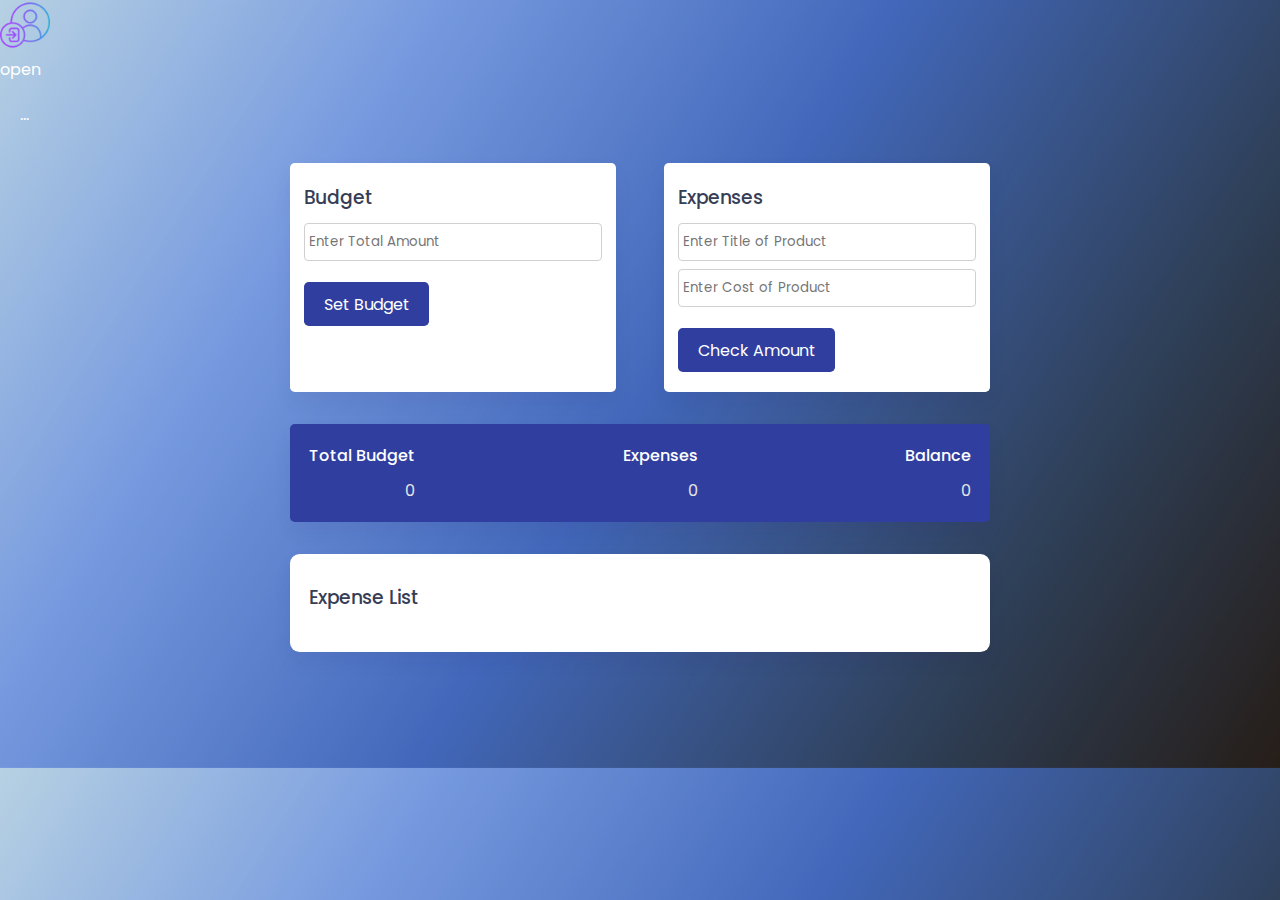
<file: index.html>
<!DOCTYPE html>
<html lang="en">

<head>
  <meta name="viewport" content="width=device-width, initial-scale=1.0" />
  <title>Finance Manager</title>
  <!-- Font Awesome Icons -->
  <link rel="stylesheet" href="https://cdnjs.cloudflare.com/ajax/libs/font-awesome/6.1.1/css/all.min.css" />
  <!-- Google Fonts -->
  <link href="https://fonts.googleapis.com/css2?family=Poppins:wght@400;500&display=swap" rel="stylesheet" />
  <!-- Stylesheet -->
  <link rel="stylesheet" href="style.css" />
</head>

<body>
  <nav class="navbar">
    <ul class="navbar-nav">
      <li class="logo">
        <a class="nav-link" href="./Log in.html">
          <img src="./Resources/login 1.png" / width="50" height="50">
          <span class="link-text"></span>
        </a>
      </li>
    </ul>
  </nav>
  <div id="mySidenav" class="sidenav">
    <a href="javascript:void(0)" class="closebtn" onclick="closeNav()">&times;</a>
    <a href="homepage.html">Home</a>
    <a href="#">About</a>
    <a href="Log in.html">Log In</a>
    <a href="">Project Report</a>
    <a href="#">Clients</a>
    <a href="#">Contact</a>
  </div>

  <!-- Use any element to open the sidenav -->
  <span onclick="openNav()">open</span>

  <!-- Add all page content inside this div if you want the side nav to push page content to the right (not used if you only want the sidenav to sit on top of the page -->
  <div id="main">
    ...
  </div>
  <div class="wrapper">
    <div class="container">
      <div class="sub-container">
        <!-- Budget -->
        <div class="total-amount-container">
          <h3>Budget</h3>
          <p class="hide error" id="budget-error">
            Value cannot be empty or negative
          </p>
          <input type="number" id="total-amount" placeholder="Enter Total Amount" />
          <button class="submit" id="total-amount-button">Set Budget</button>
        </div>

        <!-- Expenditure -->
        <div class="user-amount-container">
          <h3>Expenses</h3>
          <p class="hide error" id="product-title-error">
            Values cannot be empty
          </p>
          <input type="text" class="product-title" id="product-title" placeholder="Enter Title of Product" />
          <input type="number" id="user-amount" placeholder="Enter Cost of Product" />
          <button class="submit" id="check-amount">Check Amount</button>
        </div>
      </div>
      <!-- Output -->
      <div class="output-container flex-space">
        <div>
          <p>Total Budget</p>
          <span id="amount">0</span>
        </div>
        <div>
          <p>Expenses</p>
          <span id="expenditure-value">0</span>
        </div>
        <div>
          <p>Balance</p>
          <span id="balance-amount">0</span>
        </div>
      </div>
    </div>
    <!-- List -->
    <div class="list">
      <h3>Expense List</h3>
      <div class="list-container" id="list"></div>
    
    </div>
  </div>

  

  <!-- Script -->
  <script src="script.js"></script>
</body>

</html>
</file>
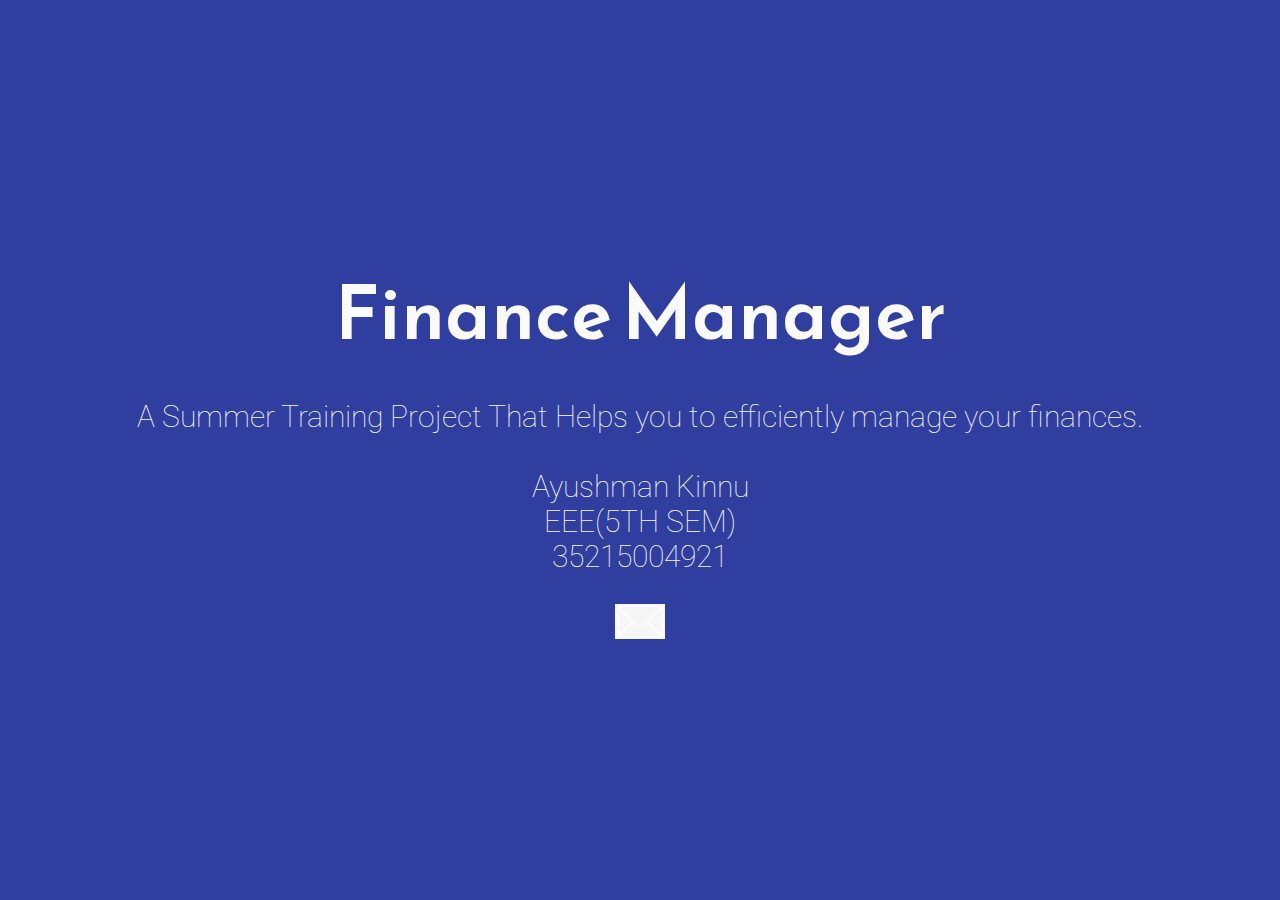
<file: homepage.html>
<!DOCTYPE html>
<html>

<head>
    <meta charset="utf-8">
    <meta http-equiv="X-UA-Compatible" content="IE=edge">
    <meta name="viewport" content="width=device-width, initial-scale=1.0">

    <title>FINANCE MANAGER | Ayushman Kinnu</title>

    <link rel="icon" href="favicon.ico" type="image/png" />

    <link href="https://fonts.googleapis.com/css?family=Reem+Kufi|Roboto:300" rel="stylesheet">
    <link href="https://use.fontawesome.com/releases/v5.13.1/css/all.css" rel="stylesheet">
    <link rel="stylesheet" href="css/reset.css">
    <link rel="stylesheet" href="css/homepage.css">
    <link rel="stylesheet" href="css/themes/indigo-white.css">

<body>
    <main>
        <div class="intro">Finance Manager</div>
        <div class="tagline">A Summer Training Project That Helps you to efficiently manage your finances.<BR>
           <BR> Ayushman Kinnu 
            <BR>EEE(5TH SEM)
            <BR>35215004921 
        </div>

        <div class="icons-social">
            
            
            <a target="_blank" href="index.html">
                
                <img src="./Resources/openaaa.png"/ width="50" height="80">
                <span class="sr-only">OPEN</span>
            </a>
        </div>
    </main>
</body>

</html>
</file>
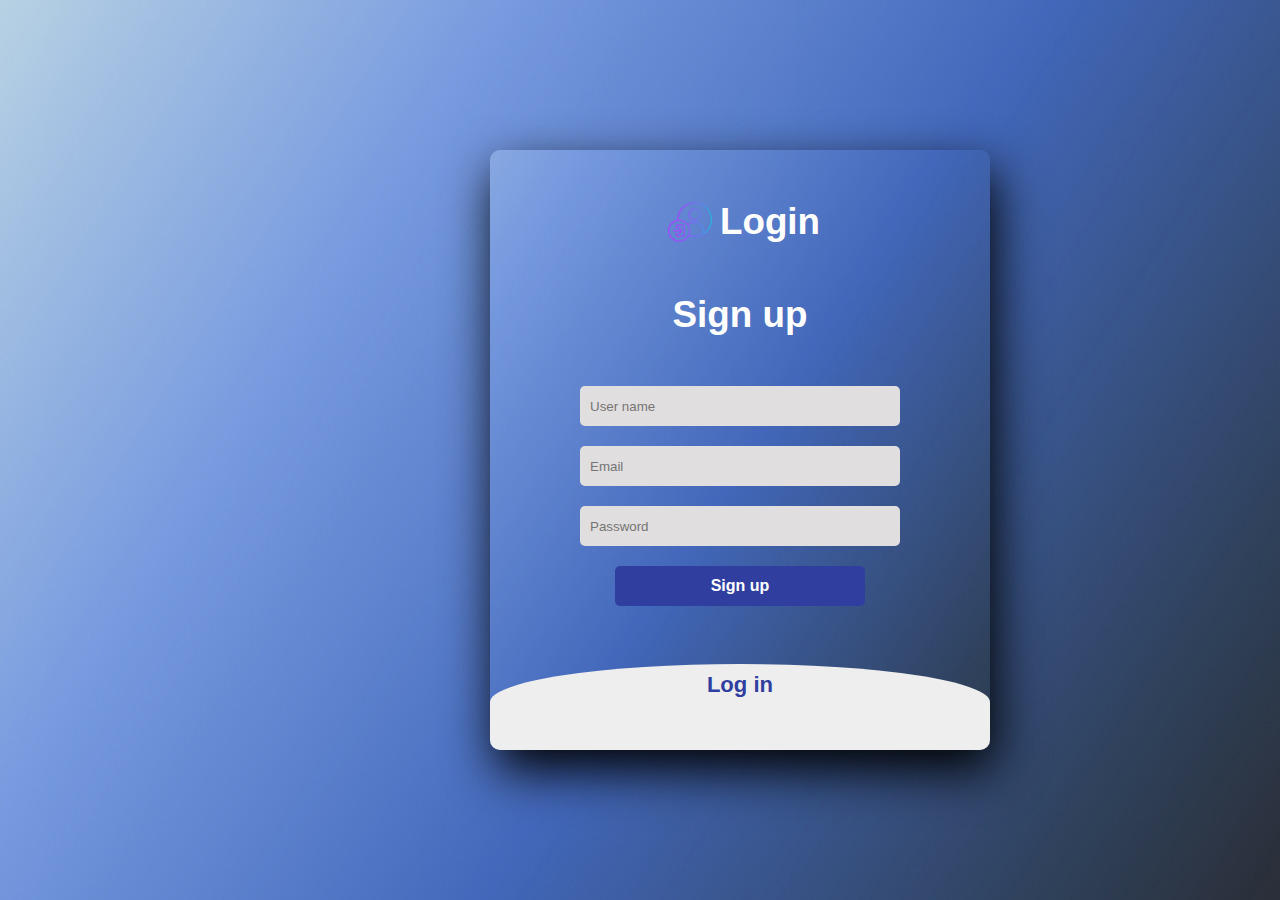
<file: Log in.html>
<!DOCTYPE html>
<html lang="en">
<head>
    <meta charset="UTF-8">
    <meta http-equiv="X-UA-Compatible" content="IE=edge">
    <meta name="viewport" content="width=device-width, initial-scale=1.0">
    <title>Login Page</title>
    <link href="Login.css" rel="stylesheet" />
</head>
<body>
    <div class="main">
        <label class="brand"><img src="./Resources/login 1.png" />Login</label>
        <input type="checkbox" id="chk" aria-hidden="true"/>
        <div class="singup">
            <form>
                <label for="chk" aria-hidden="true" >Sign up</label>
                <input type="text" name="txt" placeholder="User name" />
                <input type="email" name="email" placeholder="Email"/>
                <input type="password" name="pswd" placeholder="Password"/>
                <button class="button"><a href="./index.html">Sign up</a></button>
            </form>
        </div>

        <div class="login">
            <form>
                <label for="chk" aria-hidden="true" >Log in</label>
                <input type="email" name="email" placeholder="Email"/>
                <input type="password" name="pswd" placeholder="Password"/>
                <button class="button"><a href="./index.html"></a>Log in</button>
            </form>
        </div>
    </div>
</body>
</html>
</file>
<file: style.css>
* {
  padding: 0;
  margin: 0;
  box-sizing: border-box;
  font-family: "Poppins", sans-serif;
}
body {
  background: url("./Resources/1.jpg");
  background-size: cover;
  color: white;
  margin: 0;
  padding: 0;
  background-color: #f7f9fd;
}
.wrapper {
  width: 90%;
  font-size: 16px;
  max-width: 43.75em;
  margin: 1em auto;
}
.container {
  width: 100%;
}
.sub-container {
  width: 100%;
  display: grid;
  grid-template-columns: 1fr 1fr;
  gap: 3em;
}
.flex {
  display: flex;
  align-items: right;
}
.flex-space {
  display: flex;
  justify-content: space-between;
  align-items: right;
}
.wrapper h3 {
  color: #363d55;
  font-weight: 500;
  margin-bottom: 0.6em;
}
.container input {
  display: block;
  width: 100%;
  padding: 0.6em 0.3em;
  border: 1px solid #d0d0d0;
  border-radius: 0.3em;
  color: #414a67;
  outline: none;
  font-weight: 400;
  margin-bottom: 0.6em;
}
.container input:focus {
  border-color: #587ef4;
}
.total-amount-container,
.user-amount-container {
  background-color: #ffffff;
  padding: 1.25em 0.9em;
  border-radius: 0.3em;
  box-shadow: 0 0.6em 1.2em rgba(28, 0, 80, 0.06);
}
.output-container {
	background: #303F9F;
  color: #ffffff;
  border-radius: 0.3em;
  box-shadow: 0 0.6em 1.2em rgba(28, 0, 80, 0.06);
  margin: 2em 0;
  padding: 1.2em;
}
.output-container p {
  font-weight: 500;
  margin-bottom: 0.6em;
}
.output-container span {
  display: block;
  text-align: right;
  font-weight: 400;
  color: #e5e5e5;
}
.submit {
  font-size: 1em;
  margin-top: 0.8em;
	background: #303F9F;
  border: none;
  outline: none;
  color: #ffffff;
  padding: 0.6em 1.2em;
  border-radius: 0.3em;
  cursor: pointer;
}
.list {
  background-color: #ffffff;
  padding: 1.8em 1.2em;
  box-shadow: 0 0.6em 1.2em rgba(28, 0, 80, 0.06);
  border-radius: 0.6em;
}
.sublist-content {
  width: 100%;
  border-left: 0.3em solid #303F9F;
  margin-bottom: 0.6em;
  padding: 0.5em 1em;
  display: grid;
  grid-template-columns: 3fr 2fr 1fr 1fr;
}
.product {
  font-weight: 500;
  color: #363d55;
}
.amount {
  color: #414a67;
  margin-left: 20%;
}
.icons-container {
  width: 5em;
  margin: 1.2em;
  align-items: right;
}
.product-title {
  margin-bottom: 1em;
}
.hide {
  display: none;
}
.error {
  color: #ff465a;
}
.edit {
  margin-left: auto;
}
.edit,
.delete {
  background: transparent;
  cursor: pointer;
  margin-right: 1.5em;
  border: none;
  color: #88056b;
}
@media screen and (max-width: 600px) {
  .wrapper {
    font-size: 14px;
  }
  .sub-container {
    grid-template-columns: 1fr;
    gap: 1em;
  }
}
.sidenav {
  height: 100%; /* 100% Full-height */
  width: 0; /* 0 width - change this with JavaScript */
  position: fixed; /* Stay in place */
  z-index: 1; /* Stay on top */
  top: 0; /* Stay at the top */
  left: 0;
  background-color: #111; /* Black*/
  overflow-x: hidden; /* Disable horizontal scroll */
  padding-top: 60px; /* Place content 60px from the top */
  transition: 0.5s; /* 0.5 second transition effect to slide in the sidenav */
}

/* The navigation menu links */
.sidenav a {
  padding: 8px 8px 8px 32px;
  text-decoration: none;
  font-size: 25px;
  color: #303F9F;
  display: block;
  transition: 0.3s;
}

/* When you mouse over the navigation links, change their color */
.sidenav a:hover {
  color: #f1f1f1;
}

/* Position and style the close button (top right corner) */
.sidenav .closebtn {
  position: absolute;
  top: 0;
  right: 25px;
  font-size: 36px;
  margin-left: 50px;
}

/* Style page content - use this if you want to push the page content to the right when you open the side navigation */
#main {
  transition: margin-left .5s;
  padding: 20px;
}

/* On smaller screens, where height is less than 450px, change the style of the sidenav (less padding and a smaller font size) */
@media screen and (max-height: 450px) {
  .sidenav {padding-top: 15px;}
  .sidenav a {font-size: 18px;}
}
</file>
<file: css/homepage.css>
/* Typography */

html {
	font-family: 'Roboto', sans-serif;
}

@media (min-width: 576px) {
	html {
		font-size: 14px;
	}
}

@media (min-width: 768px) {
	html {
		font-size: 16px;
	}
}

@media (min-width: 992px) {
	html {
		font-size: 18px;
	}
}

@media (min-width: 1200px) {
	html {
		font-size: 20px;
	}
}

.icons-social i {
	font-size: 3em;
}

/* Custom Styles */

main {
	display: flex;
	flex-direction: column;
	min-height: 100vh;
	justify-content: center;
	padding: 0 30px;
	text-align: center;
}

main > .intro {
	font-family: 'Reem Kufi', sans-serif;
	font-size: 3.75em;
	font-weight: 600;
}

main > .tagline {
	font-size: 1.5rem;
	margin: 1.5rem 0;
	font-weight: 100;
}

.icons-social i {
	padding: 10px;
}

.icons-social a {
  text-decoration: none;
}

.devto {
	margin-bottom: -0.20rem;
}

.devto svg {
	margin-bottom: -0.20rem;
	margin-left: 0.675rem;;
	width: 2.65rem;
	height: 2.65rem;
}
</file>
<file: css/themes/indigo-white.css>
/* Theme */

main {
	background: #303F9F;
	color: #FAFAFA;
}

.icons-social a {
	color: #FAFAFA;
}

.icons-social a svg path{
	fill: #FAFAFA;
}
</file>
<file: Login.css>
﻿body {
    margin: 0;
    padding: 0;
    display: flex;
    justify-content: center;
    align-items: center;
    min-height: 100vh;
    font-family: 'Century Gothic', 'URW Gothic', 'Franklin Gothic Medium', 'Arial Narrow', Arial, sans-serif;
    background: url("./Resources/1.jpg") no-repeat;
    background-size: cover;
}

.main{
    width: 500px;
    height: 600px;
    background: red;
    overflow: hidden;
    background: url("./Resources/1.jpg") no-repeat center;
    background-size: cover;
    border-radius: 10px;
    box-shadow: 5px 20px 50px #000;
}

#chk{
    display: none;
}

.singup{
    position: relative;
    height: 100%;
    width: 100%;
}

label{
    color: #fff;
    font-size: 2.3em;
    justify-content: center;
    display: flex;
    margin: 50px;
    font-weight: bold;
    cursor: pointer;
    transition: .5s ease-in-out;
}

input{
    width: 300px;
    height: 20px;
    background: #e0dede;
    justify-content: center;
    display: flex;
    margin: 20px auto;
    padding: 10px;
    border: none;
    outline: none;
    border-radius: 5px;
}

input:invalid{
    animation: shake 300ms;
}
@keyframes shake {
    25% { transform: translateX(4px); }
    50% { transform: translateX(-4px); }
    75% { transform: translateX(4px); }
}

.button{
    width: 250px;
    height: 40px;
    margin: 10px auto;
    justify-content: center;
    display: block;
    color: #fff;
	background: #303F9F;
    font-size: 1em;
    font-weight: bold;
    margin-top: 20px;
    outline: none;
    border: none;
    border-radius: 5px;
    cursor: pointer;
    transition: .5s ease-in-out;
}

.button:hover{
    background: #303F9F;
}

.login{
    height: 460px;
    background: #eee;
    border-radius: 60% / 10%;
    transform: translateY(-280px);
    transition: .8s ease-in-out;
}

.login label{
    color: #303F9F;
    transform: scale(.6);
}

#chk:checked ~ .login{
    transform: translateY(-600px);
}

#chk:checked ~ .login label{
    transform: scale(1);
}

#chk:checked ~ .singup label{
    transform: scale(.6);
}

.brand img{
    width: 44px;
    padding: 0 8px;
}

.brand{
    display: flex;
    align-items: center;
}

a{
    text-decoration: none;
    color: #fff;
}
.sidenav {
    height: 100%;
    width: 200px;
    position: fixed;
    z-index: 1;
    top: 0;
    left: 0;
    background-color: #303F9F;
    overflow-x: hidden;
    padding-top: 20px;
  }
  
  /* Page content */
  .main {
    margin-left: 200px; /* Same as the width of the sidenav */
  }
</file>
